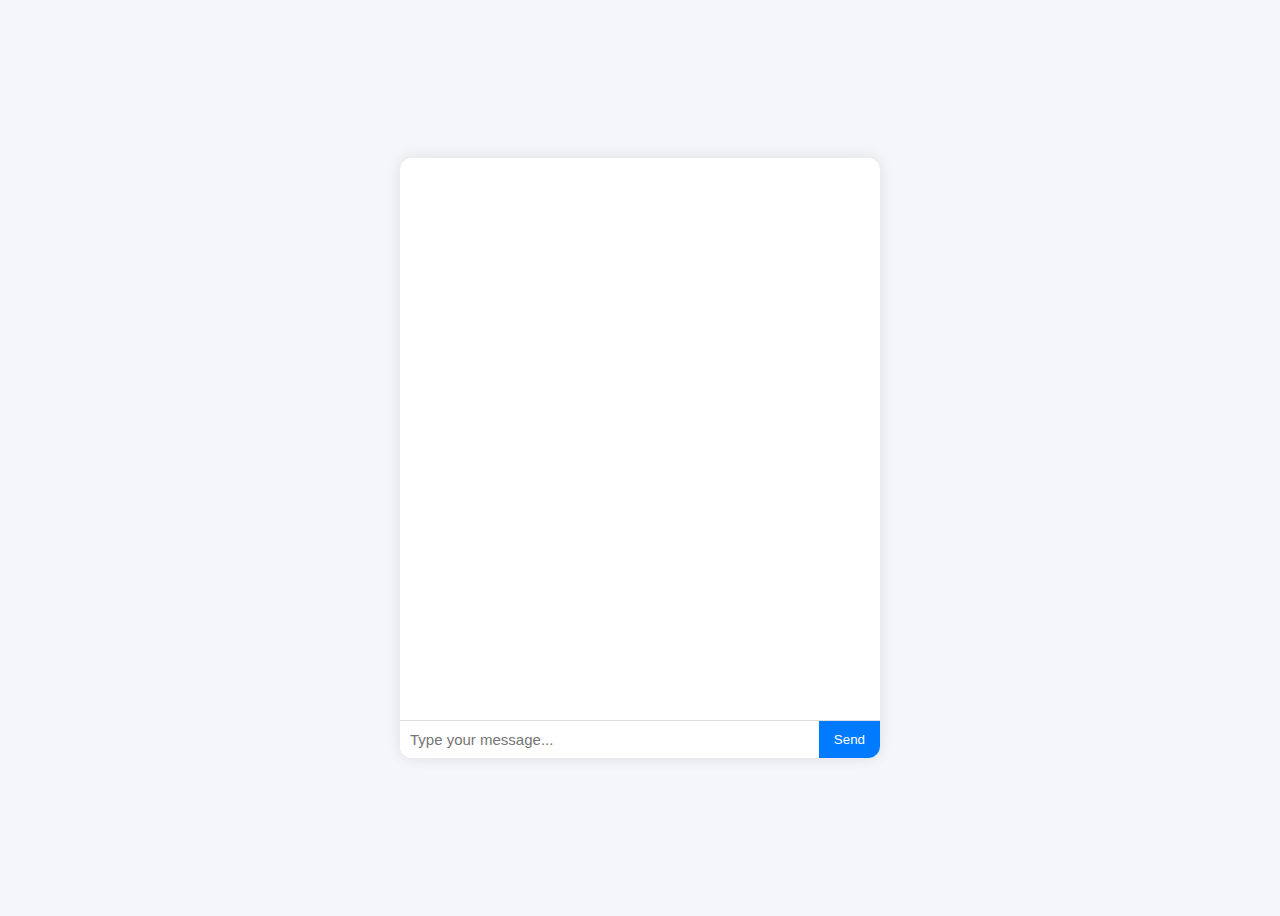
<file: QAbot/app/static/index.html>
<!DOCTYPE html>
<html lang="en">
  <head>
    <meta charset="UTF-8" />
    <title>💊 GradU Chatbot</title>
    <link rel="stylesheet" href="style.css" />
  </head>
  <body>
    <div id="chat-box">
      <div id="messages"></div>
      <div id="input-area">
        <input id="user-input" type="text" placeholder="Type your message..." />
        <button id="send-btn">Send</button>
      </div>
    </div>

    <script>
      const input = document.getElementById("user-input");
      const sendBtn = document.getElementById("send-btn");
      const messages = document.getElementById("messages");

      let history = [];

      function append(role, text) {
        const div = document.createElement("div");
        div.className = role;
        div.textContent = text;
        messages.appendChild(div);
        messages.scrollTop = messages.scrollHeight;
      }

      async function send() {
        const msg = input.value.trim();
        if (!msg) return;
        append("user", "👤 " + msg);
        input.value = "";
        append("bot", "🤖 ");

        const resp = await fetch("/chat", {
          method: "POST",
          headers: { "Content-Type": "application/json" },
          body: JSON.stringify({ message: msg, history: history }),
        });

        if (resp.headers.get("content-type")?.includes("text/plain")) {
          const reader = resp.body.getReader();
          let decoder = new TextDecoder();
          let botText = "";
          while (true) {
            const { done, value } = await reader.read();
            if (done) break;
            const chunk = decoder.decode(value, { stream: true });
            botText += chunk;
            messages.lastChild.textContent = "🤖 " + botText;
            messages.scrollTop = messages.scrollHeight;
          }
          history.push([msg, botText]);
        } else {
          const data = await resp.json();
          messages.lastChild.textContent = "🤖 " + data.response;
          history.push([msg, data.response]);
        }
      }

      sendBtn.onclick = send;
      input.addEventListener("keydown", (e) => {
        if (e.key === "Enter") send();
      });
    </script>
  </body>
</html>
</file>
<file: QAbot/app/static/style.css>
body {
  font-family: "Segoe UI", sans-serif;
  background: #f5f6fa;
  display: flex;
  align-items: center;
  justify-content: center;
  height: 100vh;
}

#chat-box {
  width: 480px;
  height: 600px;
  background: white;
  border-radius: 12px;
  box-shadow: 0 0 15px rgba(0, 0, 0, 0.1);
  display: flex;
  flex-direction: column;
  overflow: hidden;
}

#messages {
  flex: 1;
  padding: 15px;
  overflow-y: auto;
}

.user {
  text-align: right;
  margin: 5px 0;
  color: #222;
}

.bot {
  text-align: left;
  margin: 5px 0;
  color: #007bff;
}

#input-area {
  display: flex;
  border-top: 1px solid #ddd;
}

#user-input {
  flex: 1;
  border: none;
  padding: 10px;
  font-size: 15px;
  outline: none;
}

#send-btn {
  background: #007bff;
  color: white;
  border: none;
  padding: 10px 15px;
  cursor: pointer;
}
</file>
